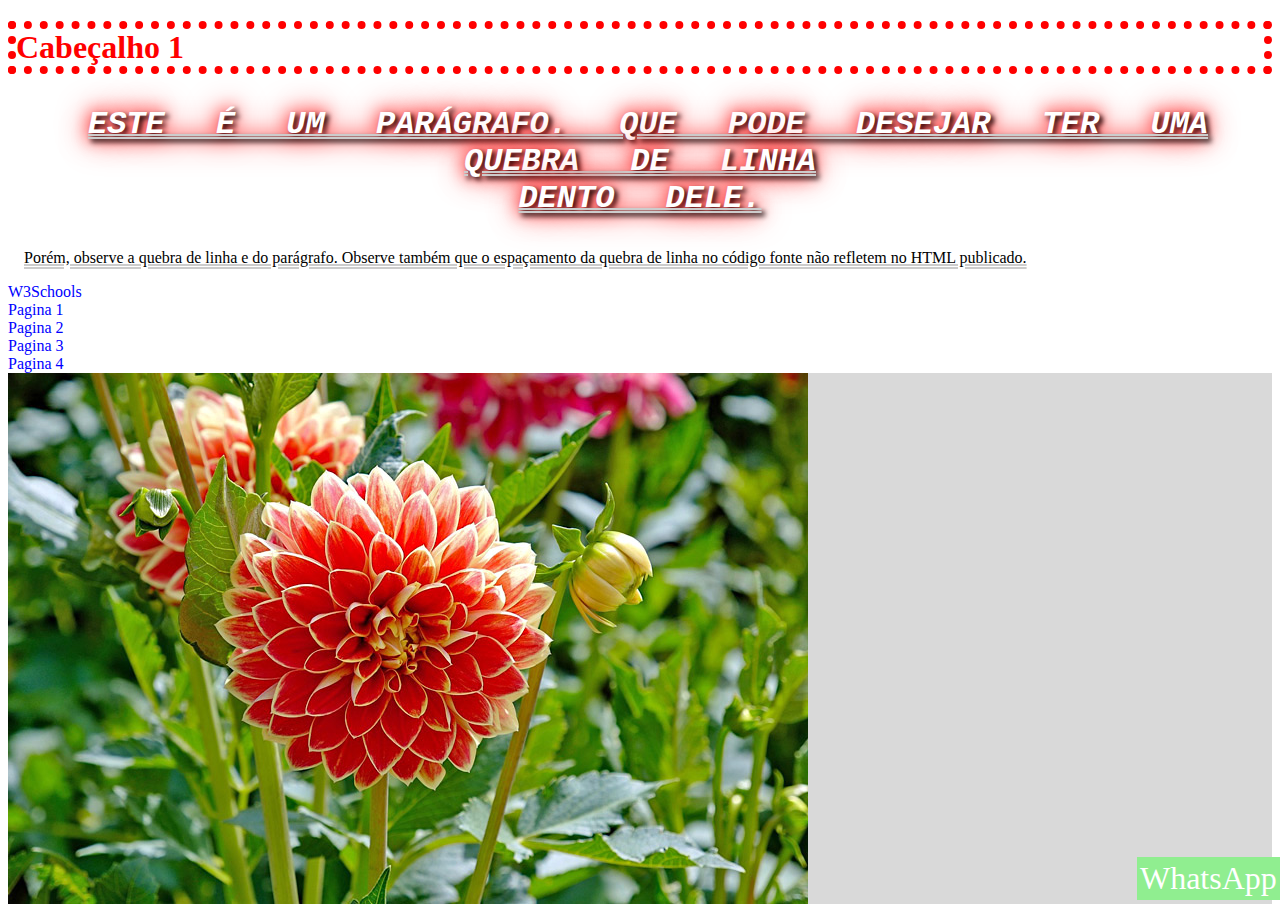
<file: index.html>
<!DOCTYPE html>
<html lang="en">

<head>
    <meta charset="UTF-8">
    <meta http-equiv="X-UA-Compatible" content="IE=edge">
    <meta name="viewport" content="width=device-width, initial-scale=1.0">
    <title>maria aula 1</title>
    <link rel="stylesheet" href="./css/estilo.css" />
</head>

<body>
    <h1>Cabeçalho 1</h1>
    <h2>Cabeçalho 2</h2>
    <h3>Cabeçalho 3</h3>
    <h4>Cabeçalho 4</h4>
    <h5>Cabeçalho 5</h5>
    <h6>Cabeçalho 6</h6>

    <p class="maiusculo"> Este é um parágrafo. Que pode desejar ter
        uma quebra de linha <br /> dento dele.
    </p>
    <p> Porém, observe a quebra de linha e do parágrafo.
        Observe também que o espaçamento da quebra de linha
        no código fonte não refletem no HTML publicado.
    </p>

    <a href="http://w3school.com" target="_blank">W3Schools</a>
    <br />
    <a href="pagina1.html">Pagina 1</a>
    <br />
    <a href="pages/pagina2.html">Pagina 2</a>
    <br />
    <a href="pages/pagina3.html"> Pagina 3</a>
    <br />
    <a href="pages/pagina4.html"> Pagina 4</a>
    <div>WhatsApp</div>
    <footer></footer>

</body>

</html>
</file>
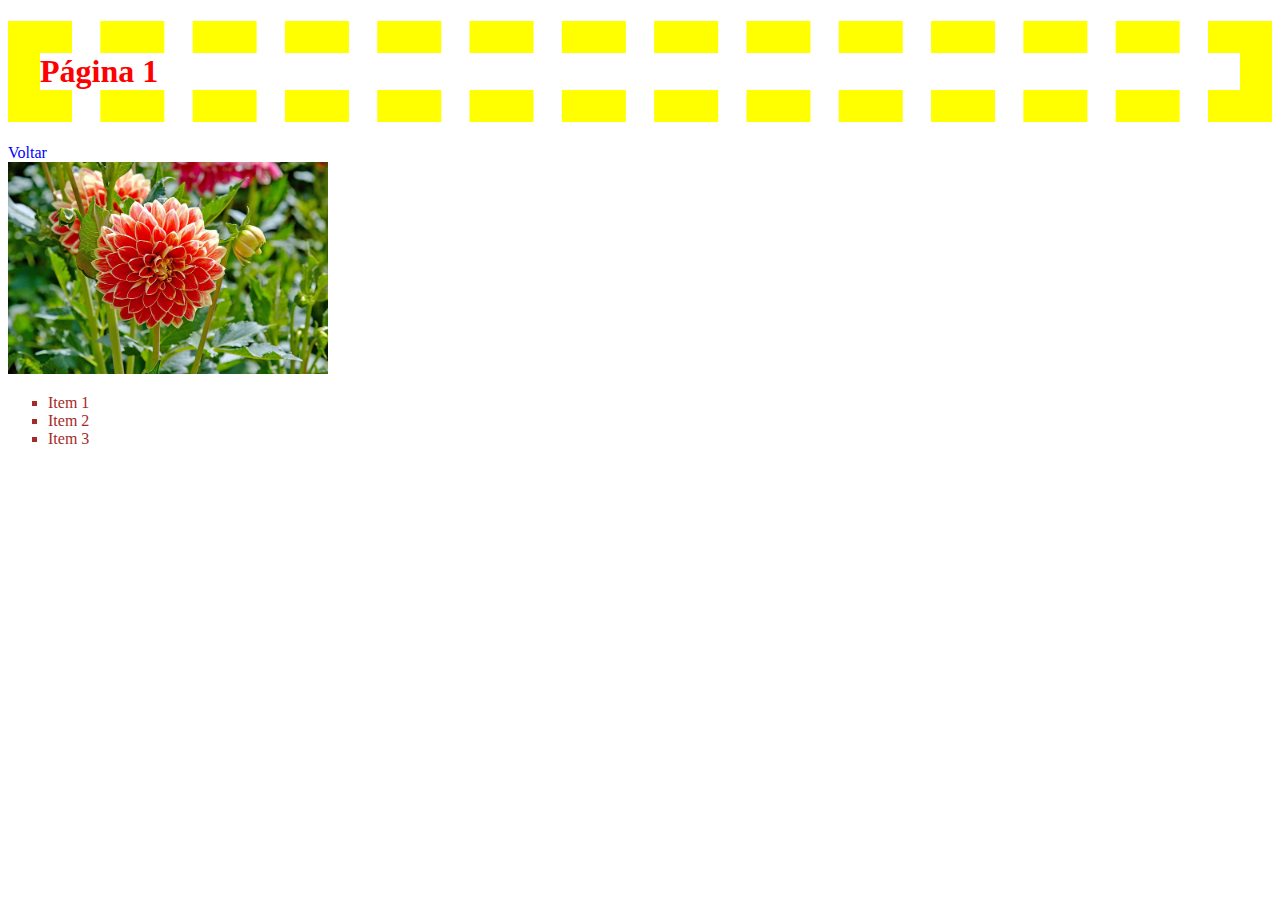
<file: pagina1.html>
<!DOCTYPE html>
<html lang="en">

<head>
    <meta charset="UTF-8">
    <meta http-equiv="X-UA-Compatible" content="IE=edge">
    <meta name="viewport" content="width=device-width, initial-scale=1.0">
    <title>Página 1</title>
    <link rel="stylesheet" href="./css/estilo.css" />
</head>

<body>
    <h1 id="page1">Página 1</h1>
    <a href="./">Voltar</a>
    <br />
    <img src="img/dalia.jpg" alt="dalia" />
    <ul>
        <li>Item 1</li>
        <li>Item 2</li>
        <li>Item 3</li>
    </ul>
</body>

</html>
</file>
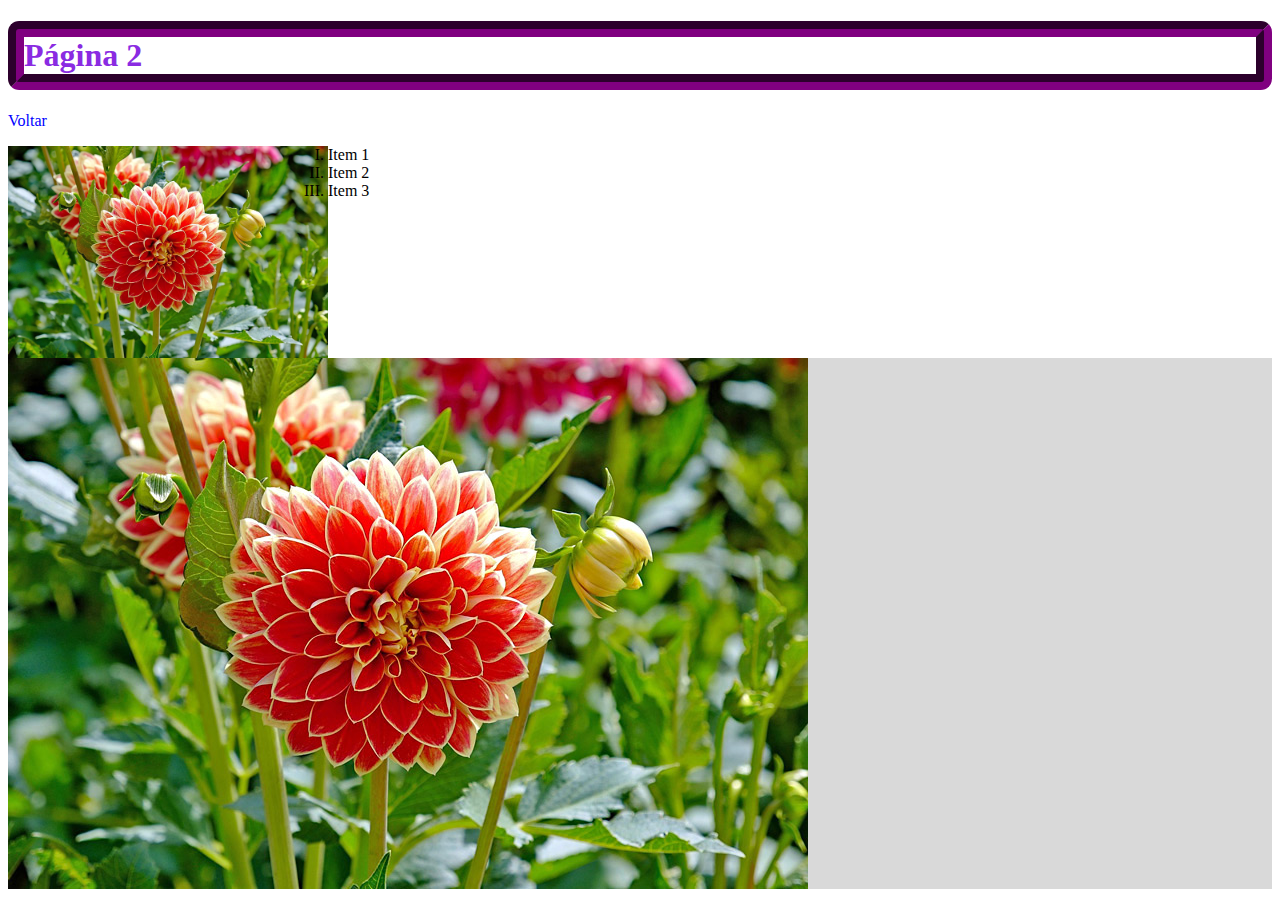
<file: pages/pagina2.html>
<!DOCTYPE html>
<html lang="en">

<head>
    <meta charset="UTF-8">
    <meta http-equiv="X-UA-Compatible" content="IE=edge">
    <meta name="viewport" content="width=device-width, initial-scale=1.0">
    <title>Página 2</title>
    <link rel="stylesheet" href="../css/estilo.css" />
</head>

<body>
    <h1 class="page2"> Página 2</h1>
    <a href="../index.html">Voltar</a>
    <br />
    <section>
        <img src="../img/dalia.jpg" alt="dalia" />
        <ol>
            <li>Item 1</li>
            <li>Item 2</li>
            <li>Item 3</li>
        </ol>
    </section>
    <footer></footer>

</body>

</html>
</file>
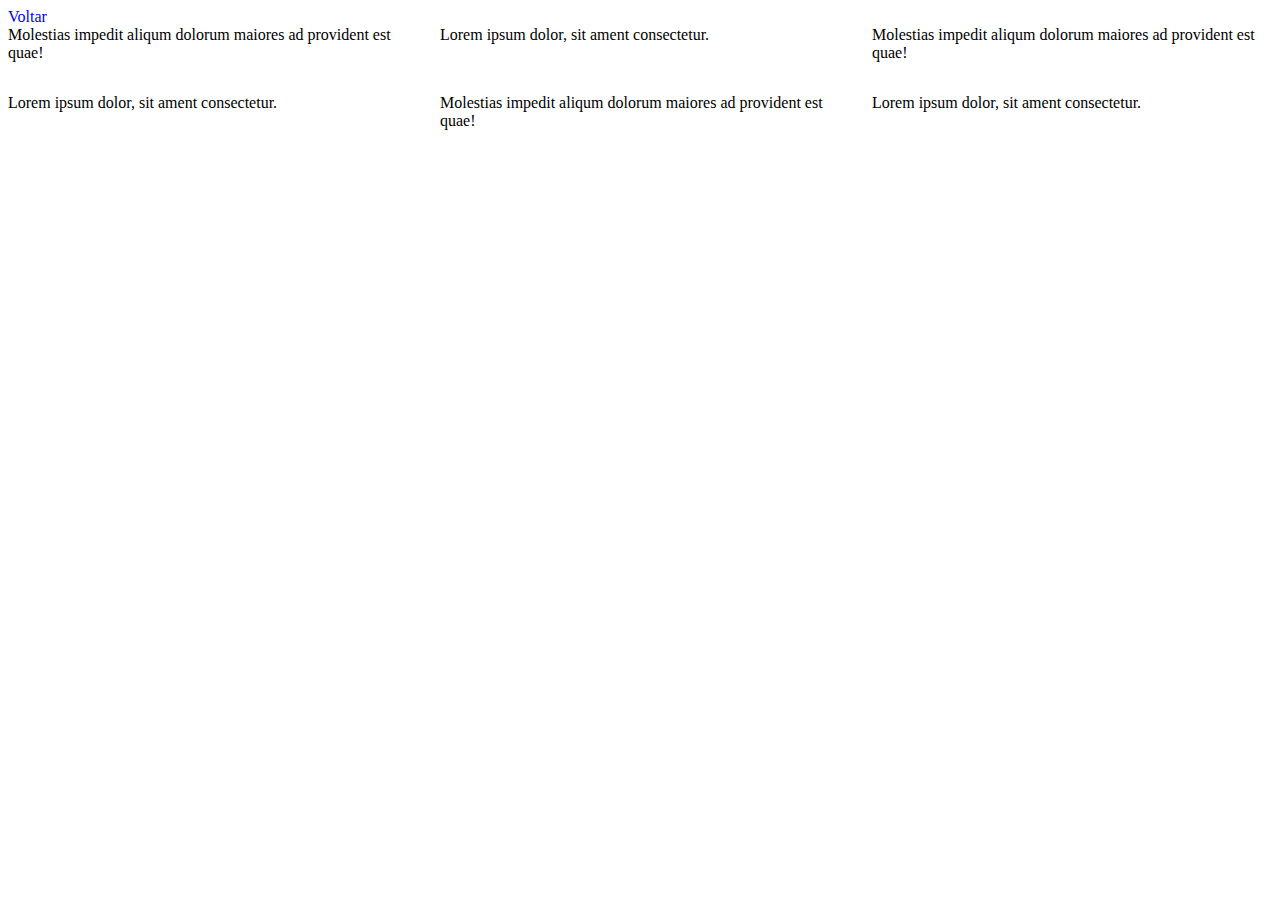
<file: pages/pagina3.html>
<!DOCTYPE html>
<html lang="en">

<head>
    <meta charset="UTF-8">
    <meta http-equiv="X-UA-Compatible" content="IE=edge">
    <meta name="viewport" content="width=device-width, initial-scale=1.0">
    <title>Página 3 Grid</title>
    <link href="../css/estilo.css" rel="stylesheet">
</head>

<body>
    <a href="../index.html"> Voltar</a>
    <main class="grid">
        <article>
            Molestias impedit aliqum dolorum maiores ad provident est quae!
        </article>
        <article>
            Lorem ipsum dolor, sit ament consectetur.
        </article>
        <article>
            Molestias impedit aliqum dolorum maiores ad provident est quae!
        </article>
        <article>
            Lorem ipsum dolor, sit ament consectetur.
        </article>
        <article>
            Molestias impedit aliqum dolorum maiores ad provident est quae!
        </article>
        <article>
            Lorem ipsum dolor, sit ament consectetur.
        </article>

</body>

</html>
</file>
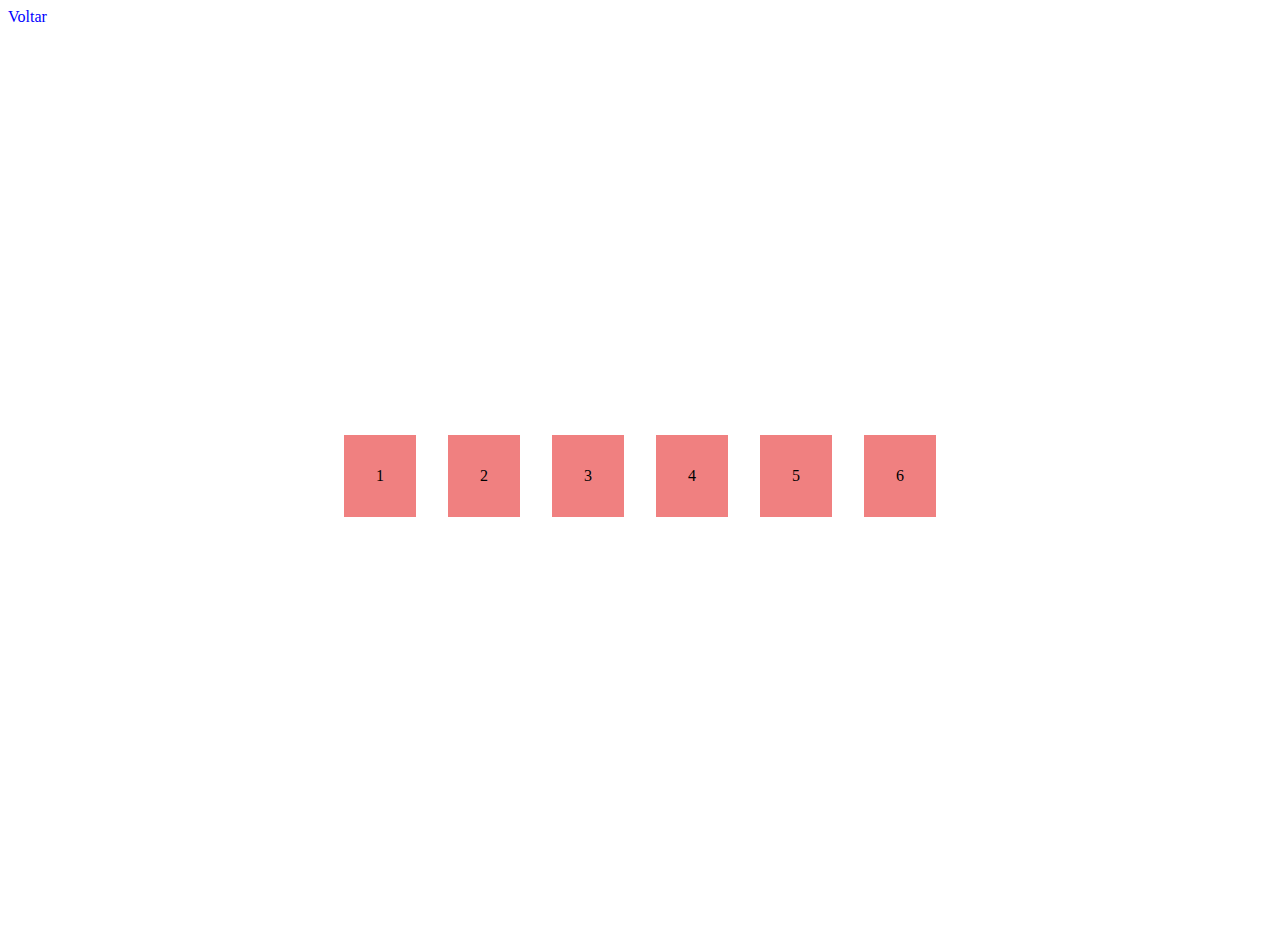
<file: pages/pagina4.html>
<!DOCTYPE html>
<html lang="en">

<head>
    <meta charset="UTF-8">
    <meta http-equiv="X-UA-Compatible" content="IE=edge">
    <meta name="viewport" content="width=device-width, initial-scale=1.0">
    <title>Página 4 Flexox</title>
    <link href="../css/estilo.css" rel="stylesheet">
</head>

<body>
    <a href="../index.html"> Voltar</a>
    <main class="flexbox">
        <article> 1 </article>
        <article> 2 </article>
        <article> 3 </article>
        <article> 4 </article>
        <article> 5 </article>
        <article> 6 </article>
    </main>
</body>

</html>
</file>
<file: css/estilo.css>
h1 {
    color: red;
    border: 0.5rem dotted red;
}

h2,
h3,
h4,
h5,
h6 {
    display: none;
}

body ul li {
    color: brown;
}

p {
    text-decoration: underline #ccc double 0.1rem;
    text-indent: 1rem;
}

p.maiusculo {
    text-transform: uppercase;
    text-align: center;
    initial-letter: 1rem;
    line-height: 2rem;
    word-spacing: 2rem;
    color: white;
    font: italic small-caps bold 2rem monospace;
    text-shadow: 0.2rem 0.2rem 0.3rem black, 0 0 1rem red, 0 0 2rem red;
}

a:link,
a:visited,
a:active {
    text-decoration: none;
    color: blue;
}

a:hover {
    color: darkgoldenrod;
}

footer {
    clear: both;
    background: #d9d9d9 url("../img/dalia.jpg") no-repeat left bottom;
    height: 531px;
}

div {
    position: fixed;
    right: 0;
    bottom: 0;
    display: inline;
    z-index: 2rem;
    background-color: lightgreen;
    color: white;
    border: 0.2 solid darkgreen;
    padding: 0.2rem;
    font-size: 2rem;
}

h1#page1 {
    color: red;
    border: 2rem dashed yellow;
}

img {
    width: 20rem;
}

ul {
    list-style-type: square;
}

h1.page2 {
    color: blueviolet;
    border: 1rem groove purple;
    border-radius: 0.7rem;
}

ol {
    list-style-type: upper-roman;
}

section img {
    float: left;
}

main.grid {
    display: grid;
    grid-template-columns: auto auto auto;
    gap: 2rem;
}

main.flexbox {
    display: flex;
    height: 100vh;
    justify-content: center;
    align-items: center;
}

main.flexbox article {
    background-color: lightcoral;
    margin: 1rem;
    padding: 2rem;
}
</file>
